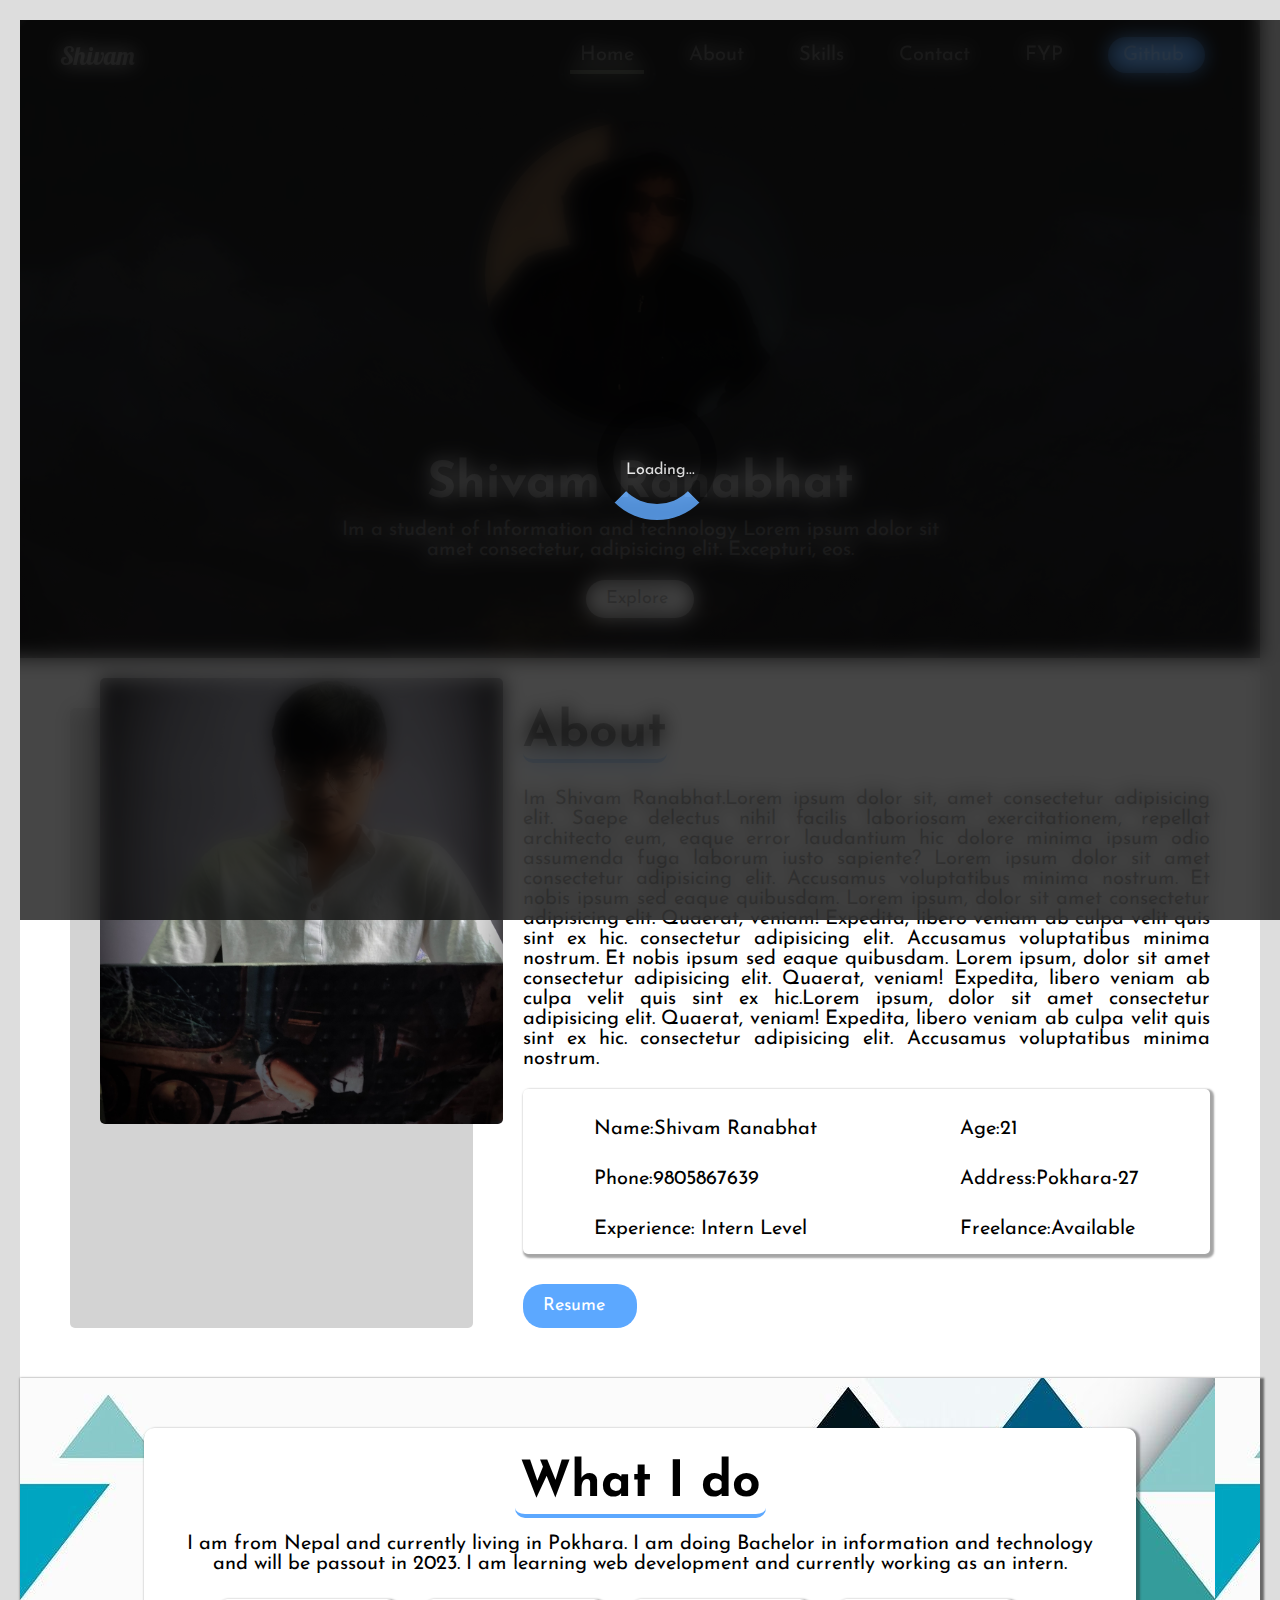
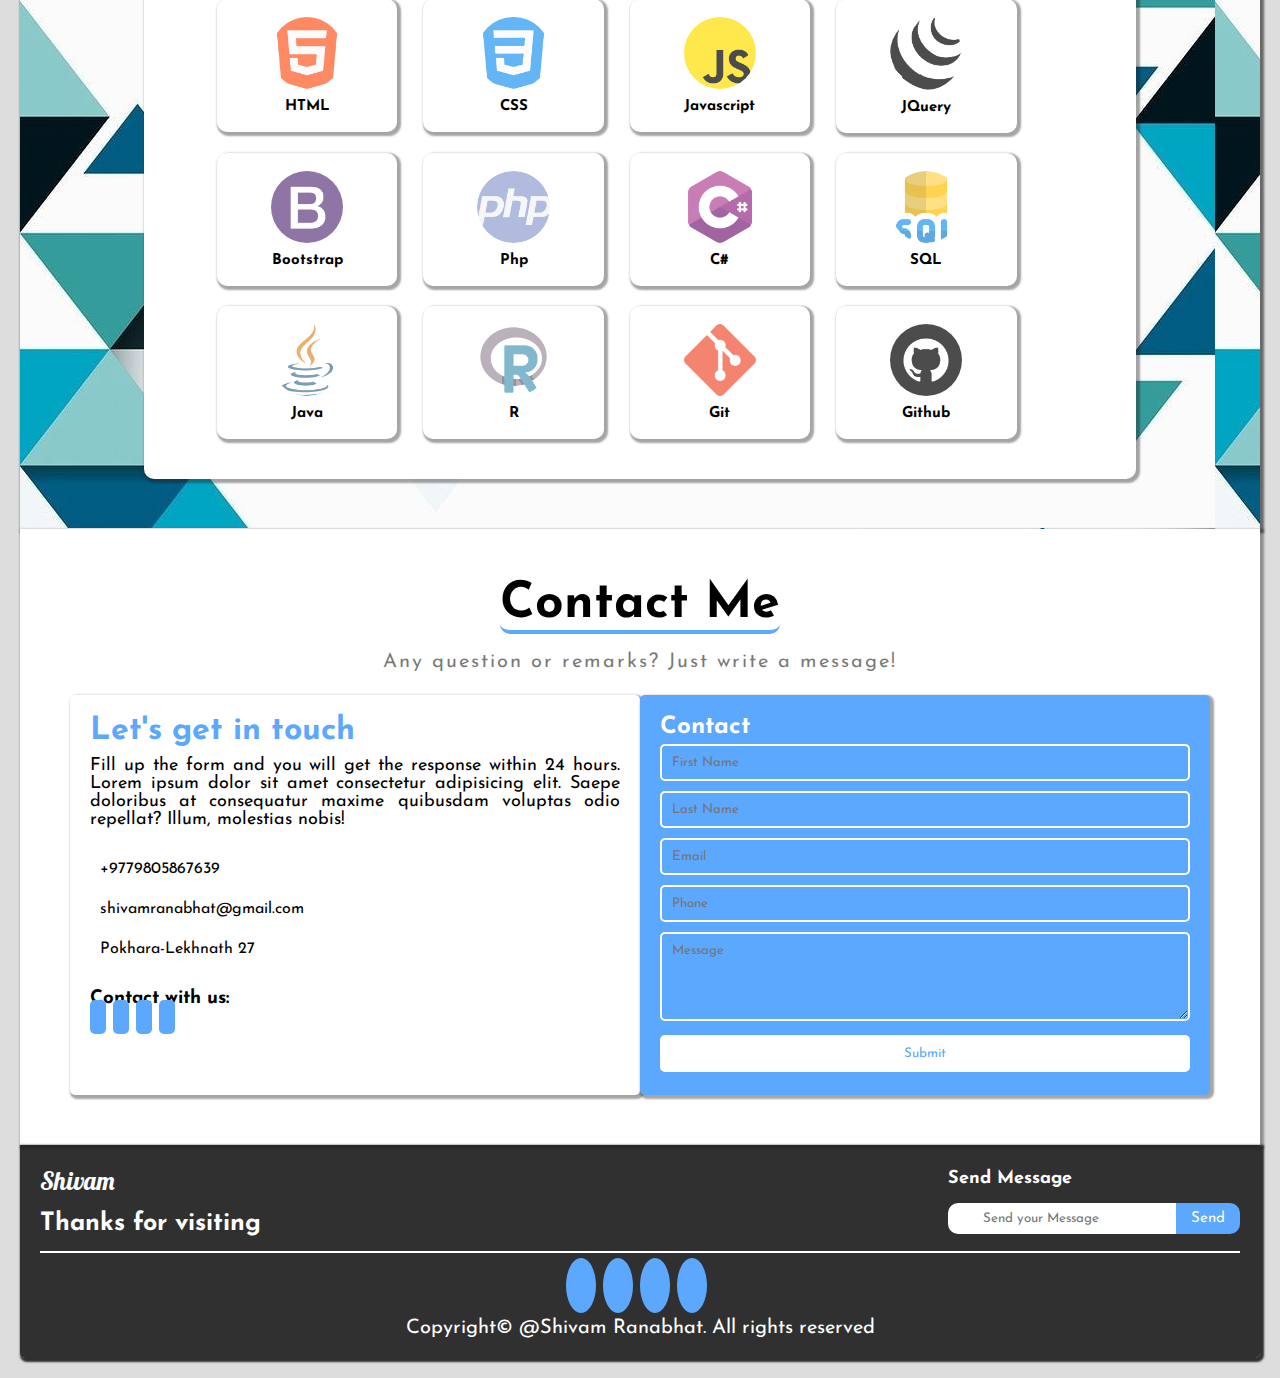
<file: index.html>
<!DOCTYPE html>
<html lang="en">

<head>
  <meta charset="UTF-8" />
  <meta http-equiv="X-UA-Compatible" content="IE=edge" />
  <meta name="viewport" content="width=device-width, initial-scale=1.0" />
  <title>Portfolio</title>
  <link rel="stylesheet" href="assests/css/style.css" />
  <link rel="stylesheet" href="https://cdnjs.cloudflare.com/ajax/libs/font-awesome/6.1.1/css/all.min.css"
    integrity="sha512-KfkfwYDsLkIlwQp6LFnl8zNdLGxu9YAA1QvwINks4PhcElQSvqcyVLLD9aMhXd13uQjoXtEKNosOWaZqXgel0g=="
    crossorigin="anonymous" referrerpolicy="no-referrer" />
</head>

<body>
  <!-- Pre-loader design starts -->
  <div class="bg-preloader">
    <div class="pre-loader"></div>Loading...
  </div>
  <!-- Pre-loader design ends -->
  <!-- Navigation design starts -->
  <section id="main-container">
    <div class="container">
      <div class="main-pop-up">
        <div class="pop-up">
          <div class="cross-bar">
            <div class="cross">
              <button id="cross-btn">
                <i class="fa-solid fa-xmark"></i>
              </button>
            </div>
          </div>
          <!-- Popup design starts -->
          <div class="pop-up-contents">
            <h1>
              Website designing is in progess&nbsp;<i class="fa-solid fa-wrench"></i>
            </h1>
            <p>You can access all the pages soon</p>
            <p>Peace&nbsp;<i class="fa-solid fa-hand-peace"></i></p>
          </div>
          <!-- Popup design ends -->
        </div>
      </div>
      <!-- Navbar design starts -->
      <nav class="navbar">
        <div class="logo">
          <span id="logo-text">Shivam</span><i class="fa-solid fa-laptop-code"></i>
        </div>
        <div class="navigation-links">
          <ul>
            <li><a href="index.html" class="active">Home</a></li>
            <li><a href="#about">About</a></li>
            <li><a href="#skill">Skills</a></li>
            <li><a href="#contact">Contact</a></li>
            <li><a href="https://shivam22-ab.github.io/A-Web-Based-Platform-for-ESports-Tournament-/">FYP</a></li>
            <li><a href="https://www.github.com/shivam22-ab" class="github">Github&nbsp;<i
                  class="fa-brands fa-github"></i></a></li>
          </ul>
        </div>
        <div class="navigation-buttons">
          <button id="bar-button">
            <i class="fa-solid fa-bars"></i>
          </button>
          <button id="cross-button">
            <i class="fa-solid fa-xmark"></i>
          </button>
        </div>
      </nav>
      <!-- navbar design ends -->
      <!-- Nabar for mobile starts-->
      <nav class="mobile-navigation">
        <ul>
          <li><a href="index.html" class="active">Home</a></li>
          <li><a href="#about">About</a></li>
          <li><a href="#skill">Skills</a></li>
          <li><a href="#contact">Contact</a></li>
          <li><a href="https://shivam22-ab.github.io/A-Web-Based-Platform-for-ESports-Tournament-/">FYP</a></li>
          <li><a href="https://www.github.com/shivam22-ab">Github&nbsp;<i class="fa-brands fa-github"></i></a></li>
        </ul>
      </nav>
      <!-- Nabar for mobile ends-->
      <!-- body desgin starts -->
      <div class="body-container">
        <div class="image">
          <img src="assests/uploads/Profile.jpg" alt="Profile-Image" />
        </div>
        <div class="content">
          <h1>Shivam Ranabhat</h1>
          <p>
            Im a student of Information and technology Lorem ipsum dolor sit
            amet consectetur, adipisicing elit. Excepturi, eos.
          </p>
          <div class="button">
            <a href="#">
              <button id="explore-btn">Explore&nbsp;<i class="fa-solid fa-person-walking"></i></button></a>
          </div>
        </div>
      </div>
      <!-- body design ends -->
    </div>
  </section>
  <!-- Navigation section ends -->
  <!-- About and service section design starts -->
  <section id="about">
    <div class="left-image">
      <div class="about-image">
        <img src="assests/uploads/About.jpg" alt="About-image" />
      </div>
    </div>
    <div class="right-content">
      <h1>About</h1>
      <p>
        Im Shivam Ranabhat.Lorem ipsum dolor sit, amet consectetur adipisicing
        elit. Saepe delectus nihil facilis laboriosam exercitationem, repellat
        architecto eum, eaque error laudantium hic dolore minima ipsum odio
        assumenda fuga laborum iusto sapiente? Lorem ipsum dolor sit amet
        consectetur adipisicing elit. Accusamus voluptatibus minima nostrum.
        Et nobis ipsum sed eaque quibusdam. Lorem ipsum, dolor sit amet consectetur adipisicing elit. Quaerat, veniam!
        Expedita, libero veniam ab culpa velit quis sint ex hic.
        consectetur adipisicing elit. Accusamus voluptatibus minima nostrum.
        Et nobis ipsum sed eaque quibusdam. Lorem ipsum, dolor sit amet consectetur adipisicing elit. Quaerat, veniam!
        Expedita, libero veniam ab culpa velit quis sint ex hic.Lorem ipsum, dolor sit amet consectetur adipisicing
        elit. Quaerat, veniam!
        Expedita, libero veniam ab culpa velit quis sint ex hic.
        consectetur adipisicing elit. Accusamus voluptatibus minima nostrum.
      </p>
      <div class="personal-details">
        <div class="left-details">
          <p>Name:Shivam Ranabhat</p>
          <p>Phone:9805867639</p>
          <p>Experience: Intern Level</p>
        </div>
        <div class="right-details">
          <p>Age:21</p>
          <p>Address:Pokhara-27</p>
          <p>Freelance:Available</p>
        </div>
      </div>
      <div class="download">
        <a href="assests/uploads/Shivam Ranabhat - Resume.pdf">
          <button id="download-btn">Resume &nbsp;<i class="fa-solid fa-download"></i></button>
        </a>
      </div>
    </div>
  </section>
  <!-- About section ends -->
  <!-- Skills section design starts -->
  <section id="skill">
    <div class="skills-section">
      <div class="skill-container">
        <div class="skill-contents">
          <h1>What I do</h1>
          <p>I am from Nepal and currently living in Pokhara. I am doing Bachelor in information and technology and will
            be passout in 2023. I am learning web development and currently working as an intern. </p>
        </div>
        <div class="skill-row">
          <div class="column">
            <div class="image">
              <img src="assests/uploads/html-5.png" alt="Html icon">
            </div>
            <h2>HTML</h2>
          </div>
          <div class="column">
            <div class="image"> 
              <img src="assests/uploads/css-3.png" alt="Css icon">
            </div>
            <h2>CSS</h2>
          </div>
          <div class="column">
            <div class="image">
              <img src="assests/uploads/js.png" alt="Js icon">
            </div>
            <h2>Javascript</h2>
          </div>
          <div class="column">
            <div class="image">
              <img src="assests/uploads/JQuery.png" alt="Github icon">
            </div>
            <h2>JQuery</h2>
          </div>
          <div class="column">
            <div class="image">
              <img src="assests/uploads/bootstrap.png" alt="Bootstrap icon">
            </div>
            <h2>Bootstrap</h2>
          </div>
          <div class="column">
            <div class="image">
              <img src="assests/uploads/php.png" alt="Php icon">
            </div>
            <h2>Php</h2>
          </div>
          <div class="column">
            <div class="image">
              <img src="assests/uploads/c-sharp.png" alt="C-Sharp icon">
            </div>
            <h2>C#</h2>
          </div>
          <div class="column">
            <div class="image">
              <img src="assests/uploads/sql-server.png" alt="SQL icon">   
            </div>
            <h2>SQL</h2>
          </div>
          <div class="column">
            <div class="image">
              <img src="assests/uploads/java.png" alt="Java icon">
            </div>     
            <h2>Java</h2>
          </div>
          <div class="column">
            <div class="image">
              <img src="assests/uploads/r.png" alt="R-programming icon">
            </div>
            <h2>R</h2>
          </div>
          <div class="column">
            <div class="image">
              <img src="assests/uploads/git.png" alt="Git icon">
            </div>
            <h2>Git</h2>
          </div>
          <div class="column">
            <div class="image">
              <img src="assests/uploads/github.png" alt="Github icon">
            </div>  
            <h2>Github</h2>
          </div>
        </div>
      </div>
  </section>
  <!-- Skills section design ends -->
  <!-- Contact Section design starts -->
  <section id="contact">
    <div class="contact">
      <div class="contact-contents">
        <h1>Contact Me</h1>
        <p>Any question or remarks? Just write a message!</p>
      </div>
      <div class="mid-contact">
        <div class="left-contact">
          <h1>Let's get in touch</h1>
          <p>Fill up the form and you will get the response within 24 hours. Lorem ipsum dolor sit amet consectetur
            adipisicing elit. Saepe doloribus at consequatur maxime quibusdam voluptas odio repellat? Illum, molestias
            nobis!</p>
          <div class="contact-icons">
            <div class="icon-row"><i class="fa-solid fa-phone"></i>&nbsp;&nbsp;+9779805867639</div>
            <div class="icon-row"><i class="fa-solid fa-envelope"></i>&nbsp;&nbsp;shivamranabhat@gmail.com</div>
            <div class="icon-row"><i class="fa-solid fa-location-dot"></i>&nbsp;&nbsp;Pokhara-Lekhnath 27</div>
          </div>
          <div class="social-links">
            <h3>Contact with us:</h3>
            <div class="social-icons">
              <a href="#"><i class="fa-brands fa-facebook"></i></a>
              <a href="#"><i class="fa-brands fa-instagram"></i></a>
              <a href="#"> <i class="fa-brands fa-linkedin"></i></a>
              <a href="#"><i class="fa-brands fa-twitter"></i></a>
            </div>
          </div>
        </div>
        <div class="right-contact">
          <h2>Contact</h2>
          <form action="#">
            <input type="text" id="fname" name="fname" placeholder="First Name">
            <input type="text" id="lname" name="lname" placeholder="Last Name">
            <input type="email" id="email" name="email" placeholder="Email">
            <input type="tel" id="phone" name="phone" placeholder="Phone">
            <textarea name="message" id="message" cols="30" rows="5" placeholder="Message"></textarea>
            <input type="submit" id="submit-btn">
          </form>
        </div>
      </div>
    </div>
  </section>
  <!-- Contact Section design ends -->
  <!-- Footer Section design starts -->
  <section id="footer">
    <div class="footer">
      <div class="footer-content">
        <div class="left-footer">
          <div class="logo">
            <span id="logo-text">Shivam</span><i class="fa-solid fa-laptop-code"></i>
          </div>
          <h2>Thanks for visiting</h2>
        </div>
        <div class="right-footer">
          <h2>Send Message</h2>
          <input type="text" placeholder="Send your Message">
          <a href="#"><button id="search">Send</button></a>
        </div>
      </div>
      <div class="end-footer">
        <div class="social-icons footer-icons">
          <a href="#"><i class="fa-brands fa-facebook"></i></a>
          <a href="#"><i class="fa-brands fa-instagram"></i></a>
          <a href="#"> <i class="fa-brands fa-linkedin"></i></a>
          <a href="#"><i class="fa-brands fa-twitter"></i></a>
        </div>
        <p> Copyright&copy; @Shivam Ranabhat. All rights reserved </p>
      </div>
    </div>
  </section>
  <!-- Footer Section design ends -->
  <script src="assests/jquery/jquery3.6.js"></script>
  <!-- Javascript for popup-->
  <script src="assests/js/popup.js"></script>
  <!-- Javascript for hamburger menu-->
  <script src="assests/js/hammenu.js"></script>
  <!-- Javascript for smooth scrolling-->
  <script src="assests/js/smoothscrolling.js"></script>
</body>

</html>
</file>
<file: assests/css/style.css>
@import url('https://fonts.googleapis.com/css2?family=Fira+Sans:wght@500&family=Lobster&display=swap');
@import url('https://fonts.googleapis.com/css2?family=Fira+Sans:wght@500&family=Josefin+Sans&display=swap');
*{
    margin:0;
    padding:0;
    box-sizing: border-box;
    font-family: 'Josefin Sans', sans-serif;
}
body{
    background: rgb(221, 221, 221);
    padding:20px;
}
/* pre-loader design starts */
.bg-preloader{
    position: fixed;
    width: 100%;
    height: 100%;
    z-index: 1;
    background-color: rgba(0, 0, 0, 0.9);
    backdrop-filter: blur(10px);
    display: flex;
    justify-content: center;
    align-items: center;
    color: #fff;
}
.pre-loader{
    position: absolute;
    left:50%;
    top:50%;
    width:120px;
    height: 120px;
    border: 16px solid #000;
    border-radius: 50%;
    border-bottom: 16px solid #5ca8ff;
    margin:-70px 0 0 -63px;
    -webkit-animation: spin 2s linear infinite;
    animation: spin 2s linear infinite;
    z-index: 1;
}
@-webkit-keyframes spin{
    0%{
        -webkit-transform: rotate(0deg);
    }
    100%{
        -webkit-transform: rotate(360deg);
    }
}
@keyframes spin{
    0%{
        transform: rotate(0deg);
    }
    100%{
        transform: rotate(360deg);
    }
}
/* pre-loader design ends */
/* Pop up design starts */
.main-pop-up{
    position: fixed;
    width:100%;
    height: 100%;
    overflow: auto;
    z-index: 1;
    background-color: rgba(0,0,0,0.9);
    backdrop-filter: blur(10px); 
    display: none;
    animation-name: popup;
    animation-duration: .4s;
}
.pop-up{
    background-color: #fff;
    width:30%;
    margin: 30px auto;
    height:40vh;
    border-radius: 10px;
}
.cross-bar{
    background-color: rgb(205, 41, 41);
    padding: 10px;
    border-radius: 10px 10px 0 0;
}
.cross{
    display: flex;
    justify-content: flex-end;
    align-items: flex-end;
}
#cross-btn{
    padding: 5px 10px;
    border: none;
    color: #fff;
    font-size: 20px;
    background-color: rgb(205, 41, 41);
    cursor: pointer;
}
.pop-up-contents{
    padding: 50px;
}
.pop-up-contents h1{
    font-size: 18px;
    text-align: center;
}
.pop-up-contents p{
    font-size: 15px;
    margin-top: 10px;
    text-align: center;
}
.pop-up-contents .fa-hand-peace{
    font-size: 17px;
}
@keyframes popup {
    from{
        top:-300px;
        opacity: 0;
    }
    to{
        top:0;
        opacity: 1;
    }
    
}
/* Pop-up design ends */
/* Navigation design starts */
.container{
    background:linear-gradient(rgba(29, 29, 29, 0.9), rgba(29, 29, 29, 0.9)),url(../uploads/background.jpg);
    background-size: cover;
    background-repeat: no-repeat;
    height:auto;
    border-radius: 10px 10px 0 0;
}
.container .navbar{
    position: sticky;
    top:0;
    background: rgba(29, 29, 29, 0.8);
    padding-top:20px;
    display: flex;
}
.navbar .logo{
    color: #fff;
    font-size: 25px;
    margin-left: 40px;
    user-select: none;
    flex:20%;
}
#logo-text{
    margin-right: 5px;
    font-family: 'Lobster', cursive;
}
.navbar .logo:hover{
    color: #5ca8ff;
    cursor: pointer;
}
.navigation-links{
    display: flex;
    flex:80%;
    justify-content: flex-end;
    margin-right: 40px;
   
}
.navigation-links ul{
    list-style-type: none;
    margin-top: 5px;
}
.navigation-links ul li{
    display: inline;
    padding:15px;
}
.navigation-links ul li a {
    text-decoration: none;
    color:#fff;
    padding:10px 10px 5px 10px;
    font-size: 20px;
}
.navigation-links li a.active, li a:hover{
    border-bottom: 4px solid #E1EBCF;
    transition: .1s ease-out;
}
.navigation-links a.github{
    background-color: #5ca8ff;
    border: none;
    border-radius: 20px;
    padding: 8px 15px;
}
.navigation-links .github:hover{
    color:#5ca8ff;
    background-color: #fff;
}
#bar-button, #cross-button{
    padding: 7px 10px;
    border-radius: 5px;
    border: none;
    color: #fff;
    margin-right: 15px;
    display: none;
}
#bar-button{
    background: #5ca8ff;
}
#cross-button{
    background: red;
}
/* Navigation design ends */
/* Mobile Navigation design starts */
.mobile-navigation{
    background: rgba(92, 168, 255,0.5);
    padding: 30px;
    margin-top: 10px;
    display: none;
}
.mobile-navigation ul{
    list-style-type: none;
    text-align: center;
}
.mobile-navigation li{
    padding: 15px 0 20px 0;
}
.mobile-navigation li a{
    text-decoration: none;
    color: #fff;
    font-size: 20px;
    padding: 10px;
}
.mobile-navigation li a:hover, .mobile-navigation li a.active{
    border-bottom: 4px solid #E1EBCF;
}
/* Mobile Navigation design ends */
/* Body section design starts */
.body-container{
    width: 50%;
    margin: 50px auto 0 auto;
    text-align: center;
}
.image{
    width: 50%;
    margin: auto;
}
.image img{
    display: block;
    width: 100%;
    border-radius: 50%;
    opacity: 0.7;
}
.content{
    color: #fff;
    margin-top: 30px;
}
.content h1{
    font-size: 50px;
}
.content p{
    font-size: 20px;
    margin-top: 10px;
}
#explore-btn{
    padding:10px 20px;
    margin: 20px 0 40px 0;
    border-radius: 20px;
    border: none;
    cursor: pointer;
    font-size: 18px;
}
#explore-btn:hover{
    color:#fff;
    background-color:#5ca8ff;
}
/* Body section design ends */
/* section about design starts */
#about{
    background-color: #fff;
    width:100%;
    height: auto;
    display: flex;
    padding:50px;
}
.left-image{
    flex:35%; 
    width: 100%;
    background: rgb(211, 211, 211);
    border-radius: 5px;
}
.about-image{
    position: relative;
    top:-30px;
    left:30px;
}
.about-image img{
    width: 100%;
    border-radius: 5px;
}
.right-content{
    flex:60%;
    margin-left: 50px;
}
.right-content h1{
    display: inline;
    font-size: 50px;
    border-bottom: 4px solid #5ca8ff;
    border-radius: 10px;
}
.right-content p{
    margin-top: 30px;
    font-size: 20px;
    text-align: justify;
}
.personal-details{
    display: flex;
    justify-content: space-around;
    margin: 20px 0;
    padding-bottom: 15px;
    box-shadow: 2px 2px 2px 2px rgba(29, 29, 29, 0.4);
    border-radius: 5px;
    overflow: auto;
}
#download-btn{
    padding: 13px 20px;
    margin-top: 10px;
    color: #fff;
    background-color: #5ca8ff;
    border: none;
    border-radius: 20px;
    font-size: 18px;
    cursor: pointer;
}
#download-btn:hover{
    color: #5ca8ff;
    background-color: #fff;
    border: 1px solid rgb(207, 207, 207);
    box-shadow: 10px 10px 10px 0 rgb(153, 153, 153);
}
/* section about design ends */
/* section skills design starts */
.skills-section{
    background: url(../uploads/bg-skills.jpg);
    width:100%;
    height: auto;
    object-fit: cover;
    display: flex;
    box-shadow: 2px 2px 2px 2px rgba(29, 29, 29, 0.6);
}
.skill-container{
    background: #fff;
    width:80%;
    height:auto;
    margin: 50px auto;
    padding:30px;
    border-radius: 10px;
    box-shadow: 2px 2px 2px 2px rgba(29, 29, 29, 0.4);
}
.skill-contents{
    text-align: center;
}
.skill-contents h1{
    display: inline;
    border-bottom: 4px solid #5ca8ff;
    border-radius: 10px;
    padding: 5px;
    font-size: 50px;
}
.skill-contents p{
    margin: 25px 0 15px 0;
    font-size: 20px;
}
.skill-row{
    margin-left: 30px;
}
.skill-row .column{
    width:20%;
    float: left;
    padding:18px;
    margin: 10px 13px;
    border-radius: 10px;
    box-shadow: 2px 2px 2px 2px rgba(29, 29, 29, 0.4);
}
.skill-row .column img{
    width: 100%;
}
.skill-row h2{
    text-align: center;
    margin-top: 10px;
    font-size: 15px;
    user-select: none;
}
/* section skills design ends */
/* Contact section design starts */
.contact{
    width: 100%;
    height: auto;
    background: #fff;
    box-shadow: 2px 2px 2px 2px rgba(29, 29, 29, 0.4);
    padding: 50px;
    overflow: auto;
}
.contact-contents{
    text-align: center;
}
.contact-contents h1{
    font-size: 50px;
    display: inline;
    border-bottom: 4px solid #5ca8ff;
    border-radius: 10px;
}
.contact-contents p{
    font-size: 20px;
    margin: 20px 0;
    letter-spacing: 2px;
    line-height: 25px;
    color: rgba(29, 29, 29, 0.6);
}
.mid-contact{
    display: flex;
    justify-content: center;
}
.left-contact, .right-contact{
    flex: 50%;
    height:400px;
    padding:20px;
    border-radius: 5px;
    box-shadow: 2px 2px 2px 2px rgba(29, 29, 29, 0.4);
}
.left-contact h1{
    color: #5ca8ff;
}
.left-contact .contents{
    padding: 20px;
}
.left-contact p{
    font-size: 18px;
    margin: 10px 0;
    text-align: justify;
}
.contact-icons{
    margin: 20px 0;
    line-height: 40px;
}
.contact-icons i{
    color: #5ca8ff;
    font-size: 18px;
    cursor: pointer;
}
.social-icons i{
    font-size: 18px;
    color: #fff;
    background: #5ca8ff;
    padding: 8px;
    border-radius: 5px;
    margin:7px 7px 0 0;
    cursor: pointer;
}
.social-icons i:hover{
    background: #000000;
    color: #5ca8ff;
}
.right-contact{
    background: #5ca8ff;
    color: #fff;
}
.right-contact form input, textarea{
    width: 100%;
    border: 2px solid #fff;
    outline: none;
    background: transparent;
    padding:10px;
    margin: 5px 0;
    border-radius: 5px;
}
.right-contact form #submit-btn{
    color: #5ca8ff;
    background: #ffffff;
    cursor: pointer;
    transition: .2s ease-in;
}
.right-contact form #submit-btn:hover{
    background: #80bbff;
    color: #fff;
}
/* Contact section design ends */
/* Footer section design starts */
.footer{
    width:100%;
    color: #fff;
    background: rgba(29, 29, 29, 0.9);
    height: auto;
    box-shadow: 2px 2px 2px 2px rgba(29, 29, 29, 0.9);
    padding:20px;
    border-radius: 0 0 5px 5px;
}
.footer-content{
    display: flex;
    justify-content: space-between;
}
.left-footer .logo #logo-text, .logo .fa-laptop-code{
    font-size: 25px;
    cursor: pointer;
    user-select: none;
}
.left-footer h2{
    font-size: 25px;
    margin:15px 0 ;
}
.right-footer h2{
    font-size: 18px;
    margin:5px 0 15px 0;
}
.right-footer input[type="text"]{
    padding: 9px 35px;
    border-radius: 10px 0 0 10px;
    border: none;
    outline: none;
}
.right-footer button{
    margin-left: -5px;
    padding: 8px 15px;
    border: none;
    border-radius: 0 10px 10px 0;
    background: #5ca8ff;
    color: #fff;
    font-size: 15px;
    cursor: pointer;
}
.end-footer::before{
    content: "";
    display: block;
    width: 100%;
    height: 2px;
    background: #fff;
}
.end-footer p,.footer-icons{
    font-size: 20px;
    text-align: center;
}
.end-footer .footer-icons{
    margin: 20px 0;
}
.end-footer .social-icons i{
    font-size: 25px;
    padding: 15px;
    border-radius: 50%;
}
/* Footer section design ends */
/* Responsive design starts */
@media (max-width:1200px){
    #about{
        flex-direction: column;
        padding: 40px;
    }
    .right-content{
        margin-top: 30px;
        margin-left: 5px;
    }
    .skill-row .column h2{
        font-size: 20px;
    }
    .left-contact, .right-contact{
        width: 100%;
        height: auto;
    }
}
@media (max-width:900px){
    .navigation-links{
        display: none;
    }
    #bar-button{
        display: block;
    }
    .pop-up{
        width: 60%;
    }
    .skill-row .column{
        width: 46%;
        float: left;
        padding: 30px;
        margin: 5px;
    }
    .mid-contact{
        display: block;
    }
}
@media(max-width:600px){
    .personal-details{
        flex-direction: column;
    }
    .left-details p, .right-details p{
        text-align: center;
    }
    
    .skill-row {
        margin-left: 10px;
    }
    .skill-row .column{
        margin: 0;
        padding: 25px;
    }
    .skill-row .column h2{
        font-size: 15px;
    }
    .skill-contents h1{
        line-height: 70px;
    }
    .footer-content:not(span){
        display: block;
    }
    .right-footer, .left-footer h2{
        text-align: center;
    }
    .right-footer button{
        margin-bottom: 15px;
    }
    
}
@media (max-width:480px){
    .contact{
        padding: 25px;
    }
    .contact-contents h1{
        line-height: 70px;
    }
    .skill-row .column{
        padding: 20px;
    }
    .skill-container{
        width:90%;
    }
}
/* Responsive design ends */
</file>
